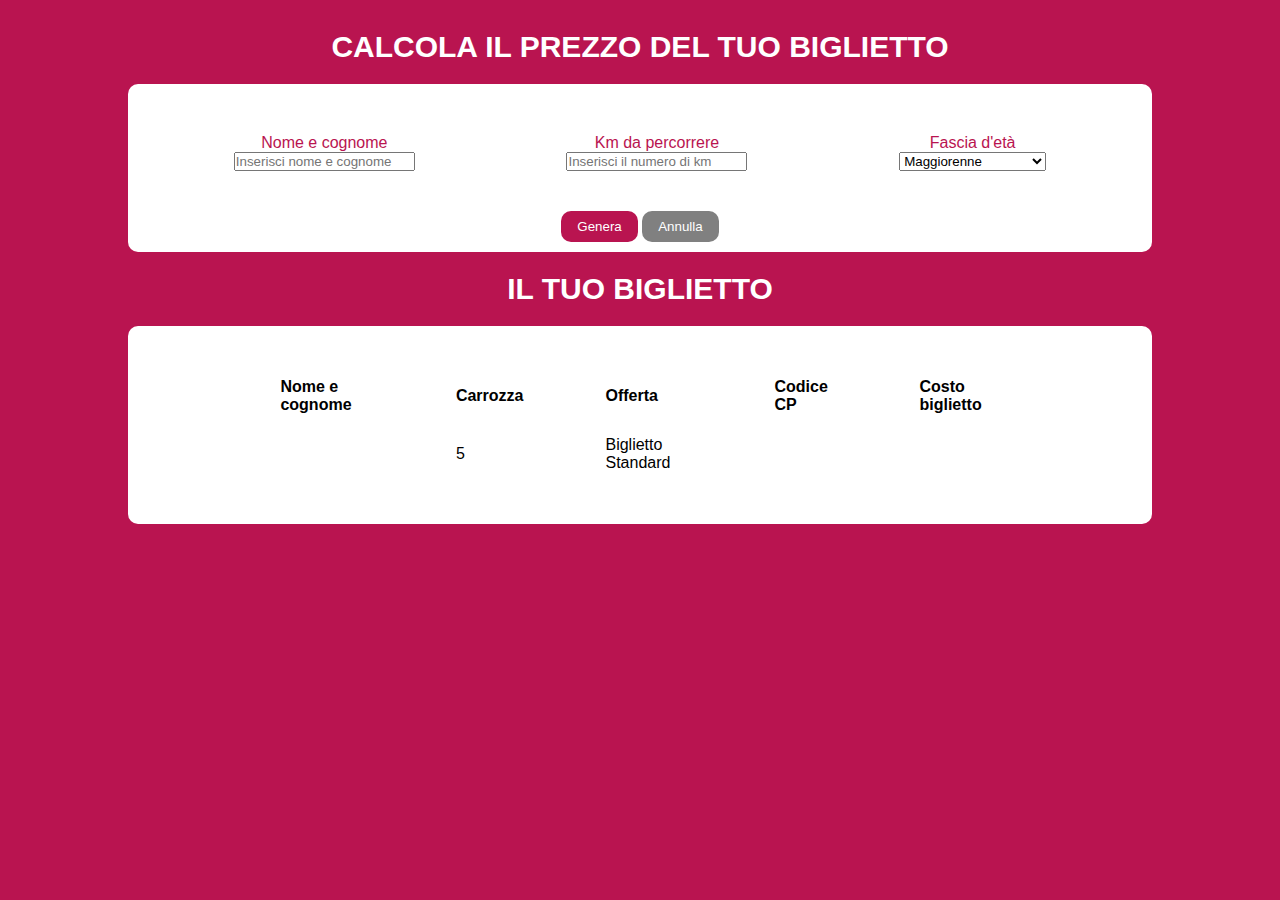
<file: index.html>
<!DOCTYPE html>
<html lang="en">
<head>
    <meta charset="UTF-8">
    <meta name="viewport" content="width=device-width, initial-scale=1.0">
    
    <!-- link css -->
    <link rel="stylesheet" href="css/style.css">
    <title>Treno form</title>
</head>
<body>

    <div class="container">

        <h1>CALCOLA IL PREZZO DEL TUO BIGLIETTO</h1>

        <!-- form per l'inserimento dei dati da parte dell'utente -->

        <div id="box-form">

            <form action="#">
                
                <div class="col-form">
                    <label>Nome e cognome</label><br>
                    <input type="text" id="input-name" placeholder="Inserisci nome e cognome">
                </div>
                
                <div class="col-form">
                    <label>Km da percorrere</label><br>
                    <input type="text" id="input-km" placeholder="Inserisci il numero di km">
                </div>
                
                <div class="col-form">
                    <label>Fascia d'età</label><br>
                    <select name="age" id="ageBox" class="input-age">
                        <option value="maggiorenne">
                            Maggiorenne
                        </option>
                        <option value="minorenne">
                            Minorenne
                        </option>
                        <option value="over65">
                            Al di sopra di 65 anni
                        </option>
                    </select><br>

                </div>
            
                <!-- <h2 id="name">Nome</h2> -->
            
                <!-- <h2 id="ticket">Prezzo biglietto</h2> -->
            
            
            </form>

            <button class="invio">
                <span>Genera</span>
            </button>
            <button class="cancella">
                <span>Annulla</span>
            </button>
        </div>  
        
        <h2>IL TUO BIGLIETTO</h2>
        <div id="box-ticket">

            <!-- <h3>DETTAGLIO PASSEGGERI </h3> -->
            <!-- biglietto -->

            <div class="container">

                <div id="add-table">
                    <table>
                        <tbody>
                            <tr>
                                <th>Nome e cognome</th>
                                <th>Carrozza</th>
                                <th>Offerta</th>
                                <th>Codice CP</th>
                                <th>Costo biglietto</th>
                            </tr>
                            <tr>
                                <td id="name"></td>
                                <td>5</td>
                                <td>Biglietto Standard</td>
                                <td id="cp"></td>
                                <td id="ticket"></td>
                            </tr>
                        </tbody>
                    </table>

                </div>

            </div>

        </div>

        

    </div>
    

    <!-- link file js -->
    <script type="text/javascript" src="js/main.js"></script>
</body>
</html>
</file>
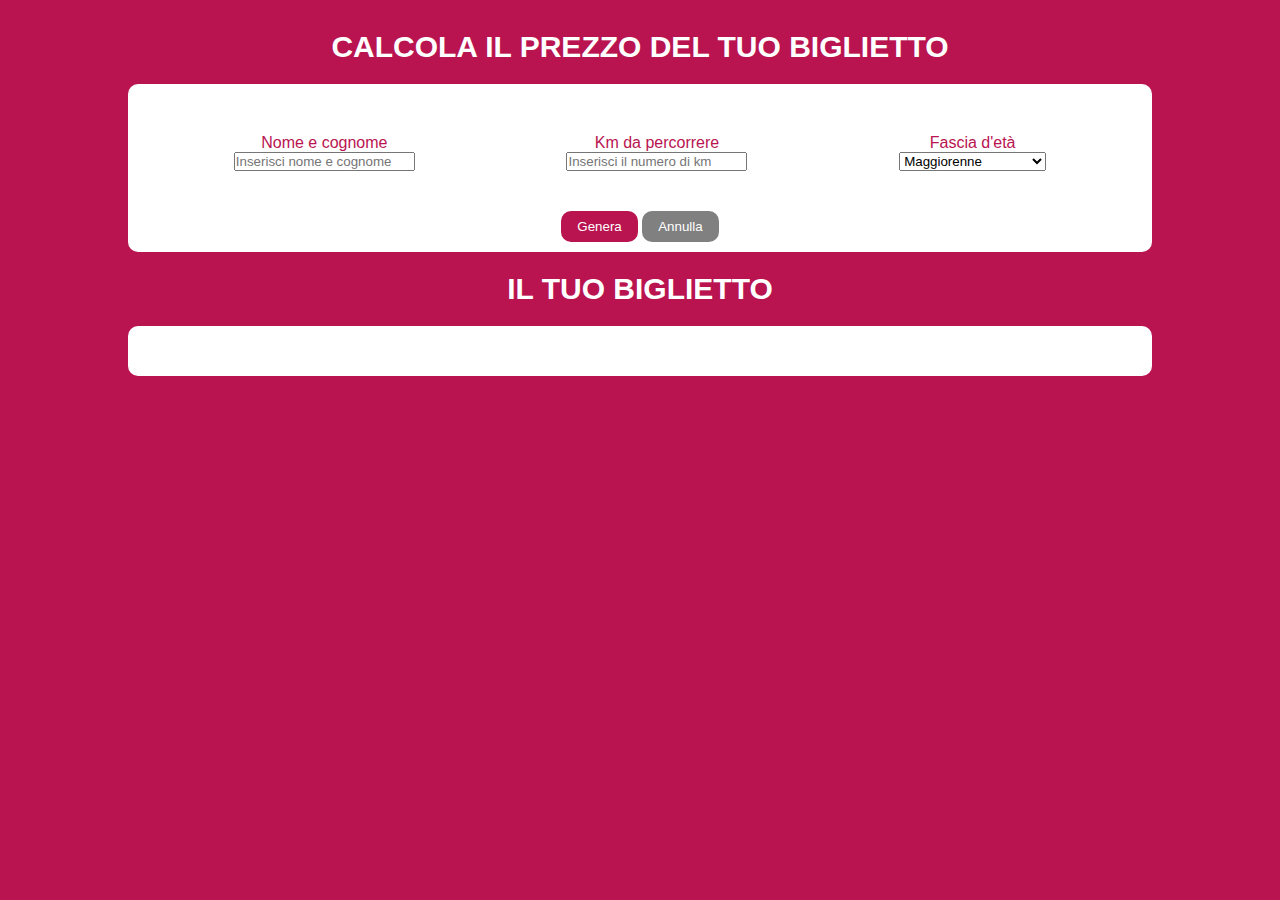
<file: cartella-bonus/index.html>
<!DOCTYPE html>
<html lang="en">
<head>
    <meta charset="UTF-8">
    <meta name="viewport" content="width=device-width, initial-scale=1.0">
    
    <!-- link css -->
    <link rel="stylesheet" href="css/style.css">
    <title>Treno form</title>
</head>
<body>

    <div class="container">

        <h1>CALCOLA IL PREZZO DEL TUO BIGLIETTO</h1>

        <!-- form per l'inserimento dei dati da parte dell'utente -->

        <div id="box-form">

            <form action="#">
                
                <div class="col-form">
                    <label>Nome e cognome</label><br>
                    <input type="text" class="input-name" placeholder="Inserisci nome e cognome">
                </div>
                
                <div class="col-form">
                    <label>Km da percorrere</label><br>
                    <input type="text" class="input-km" placeholder="Inserisci il numero di km">
                </div>
                
                <div class="col-form">
                    <label>Fascia d'età</label><br>
                    <select name="age" id="ageBox" class="input-age">
                        <option value="maggiorenne">
                            Maggiorenne
                        </option>
                        <option value="minorenne">
                            Minorenne
                        </option>
                        <option value="over65">
                            Al di sopra di 65 anni
                        </option>
                    </select><br>

                </div>
            
                <!-- <h2 id="name">Nome</h2> -->
            
                <!-- <h2 id="ticket">Prezzo biglietto</h2> -->
            
            
            </form>

            <button class="invio">
                <span>Genera</span>
            </button>
            <button class="cancella">
                <span>Annulla</span>
            </button>
        </div>  
        
        <h2>IL TUO BIGLIETTO</h2>
        <div id="box-ticket">

            <!-- <h3>DETTAGLIO PASSEGGERI </h3> -->
            <!-- biglietto -->

            <div class="container">

                <div id="add-table">
                    <!-- <table class="ticket-table">  -->
                        <!-- <tbody class="active"> -->
                            <!-- <tr> -->
                                <!-- <th>Nome e cognome</th> -->
                                <!-- <th>Carrozza</th> -->
                                <!-- <th>Offerta</th> -->
                                <!-- <th>Codice CP</th> -->
                                <!-- <th>Costo biglietto</th> -->
                            <!-- </tr> -->
                            <!-- <tr> -->
                                <!-- <td id="name"></td> -->
                                <!-- <td>5</td> -->
                                <!-- <td>Biglietto Standard</td> -->
                                <!-- <td id="cp"></td> -->
                                <!-- <td id="ticket"></td> -->
                            <!-- </tr> -->
                        <!-- </tbody> -->
                    <!-- </table> -->

                </div>

            </div>

        </div>

        

    </div>
    

    <!-- link file js -->
    <script type="text/javascript" src="js/main.js"></script>
</body>
</html>
</file>
<file: css/style.css>
/* regole generali */

*{
    margin:0;
    padding:0;
    box-sizing: border-box;
    font-family:'Lucida Sans', 'Lucida Sans Regular', 'Lucida Grande', 'Lucida Sans Unicode', Geneva, Verdana, sans-serif;
}

body{
    background-color: #B91450;
}

h1, h2{
    color: white;
    text-align:center;
    font-size: 30px;
}

h2{
    margin-top: 20px;
}

.container{
    margin: 30px auto;
    width: 80%;
}

.col-form{
    padding: 20px 20px;
}

label{
    color:#B91450;
}

#box-form{
    text-align: center;
}

#box-form,
#box-ticket{
    margin-top: 20px;
    padding: 10px;
    background-color: white;
    border-radius: 10px;
}

form{
    padding: 20px;
    display: flex;
    justify-content: space-around;
}

button{
    padding: 8px 16px;
    color: white;
    border-radius: 10px;
    border: none;
    cursor: pointer;
}

.invio{
    background-color:#B91450;
}

.cancella{
    background-color: grey;
}

table{
    text-align: left;
}

tbody, th, tr, td{
    padding: 10px 40px;
}
</file>
<file: cartella-bonus/css/style.css>
/* regole generali */

*{
    margin:0;
    padding:0;
    box-sizing: border-box;
    font-family:'Lucida Sans', 'Lucida Sans Regular', 'Lucida Grande', 'Lucida Sans Unicode', Geneva, Verdana, sans-serif;
}

body{
    background-color: #B91450;
}

h1, h2{
    color: white;
    text-align:center;
    font-size: 30px;
}

h2{
    margin-top: 20px;
}

.container{
    margin: 30px auto;
    width: 80%;
}

.col-form{
    padding: 20px 20px;
}

label{
    color:#B91450;
}

#box-form{
    text-align: center;
}

#box-form,
#box-ticket{
    margin-top: 20px;
    padding: 10px;
    background-color: white;
    border-radius: 10px;
}

button {
    padding: 8px 16px;
    color: white;
    border-radius: 10px;
    border: none;
    cursor: pointer;
}

.invio {
    background-color: #B91450;
}

.cancella {
    background-color: grey;
}

form{
    padding: 20px;
    display: flex;
    justify-content: space-around;
}


table{
    text-align: left;
}

tbody, th, tr, td{
    padding: 10px 45px;
}
</file>
